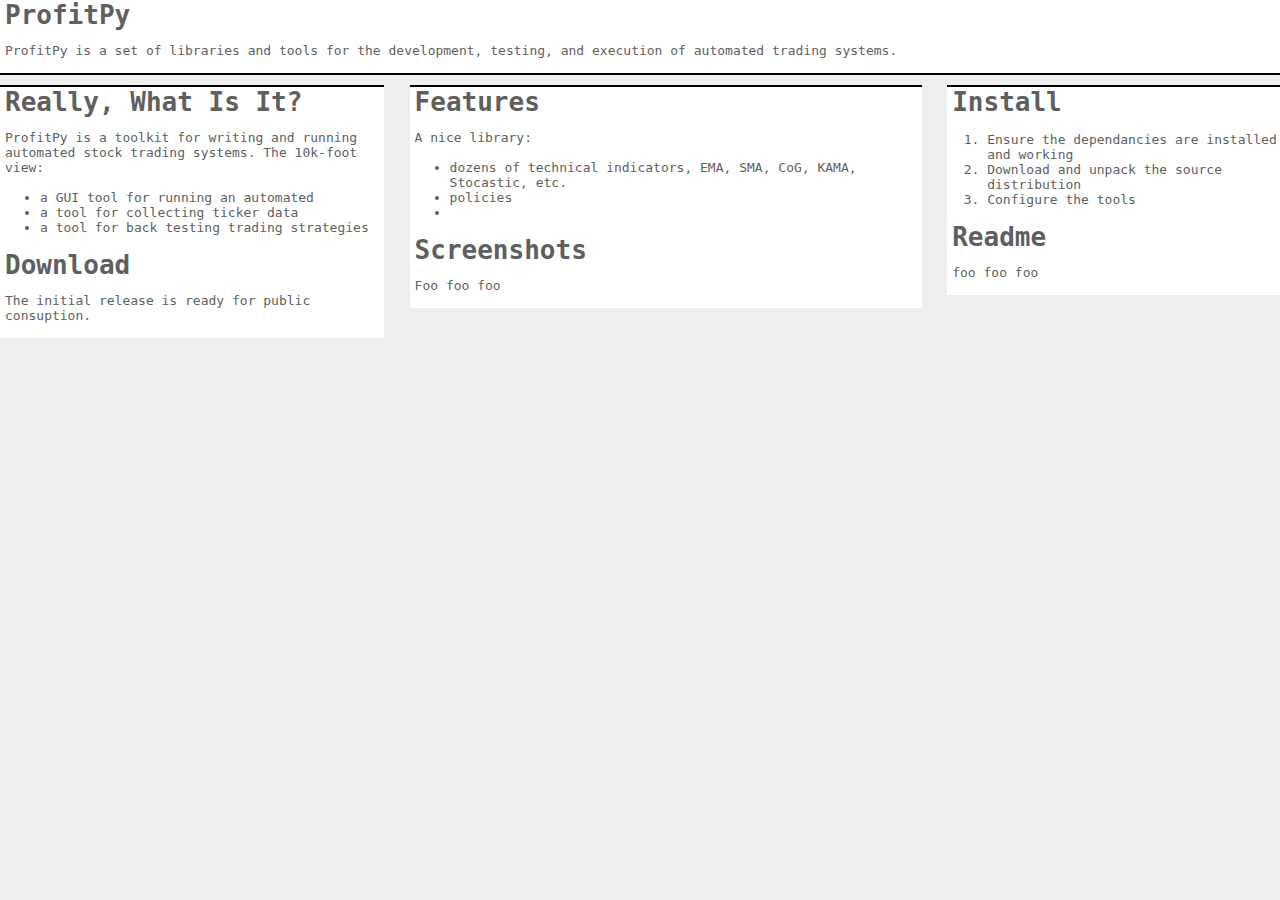
<file: ProfitPy/html/index.html>
<html>
<head>
    <link rel="stylesheet" href="style.css" type="text/css" />
</head>

<body>

<div id="banner">
<h1>ProfitPy</h1>
<p>ProfitPy is a set of libraries and tools for the development, testing, and execution of automated trading systems.</p>
</div>

<div id="leftcontent">
<h1>Really, What Is It?</h1>
<p>ProfitPy is a toolkit for writing and running automated stock trading systems.  The 10k-foot view:

<ul><li>a GUI tool for running an automated</li>
    <li>a tool for collecting ticker data</li>
    <li>a tool for back testing trading strategies</li>
</ul>

</p>
<h1>Download</h1>
<p>The initial release is ready for public consuption.

</p>
</div>

<div id="centercontent">
<h1>Features</h1>
<p>A nice library:
<ul><li>dozens of technical indicators, EMA, SMA, CoG, KAMA, Stocastic, etc.</li>
    <li>policies </li>
    <li></li>
</ul>

</p>
<h1>Screenshots</h1>
<p>Foo foo foo</p>
</div>


<div id="rightcontent">
<h1>Install</h1>
<p>
<ol>
<li>Ensure the dependancies are installed and working</li>
<li>Download and unpack the source distribution</li>
<li>Configure the tools</li>
</ol>

</p>

<h1>Readme</h1>
<p>foo foo foo</p>
</div>

</body>
</html>
</file>
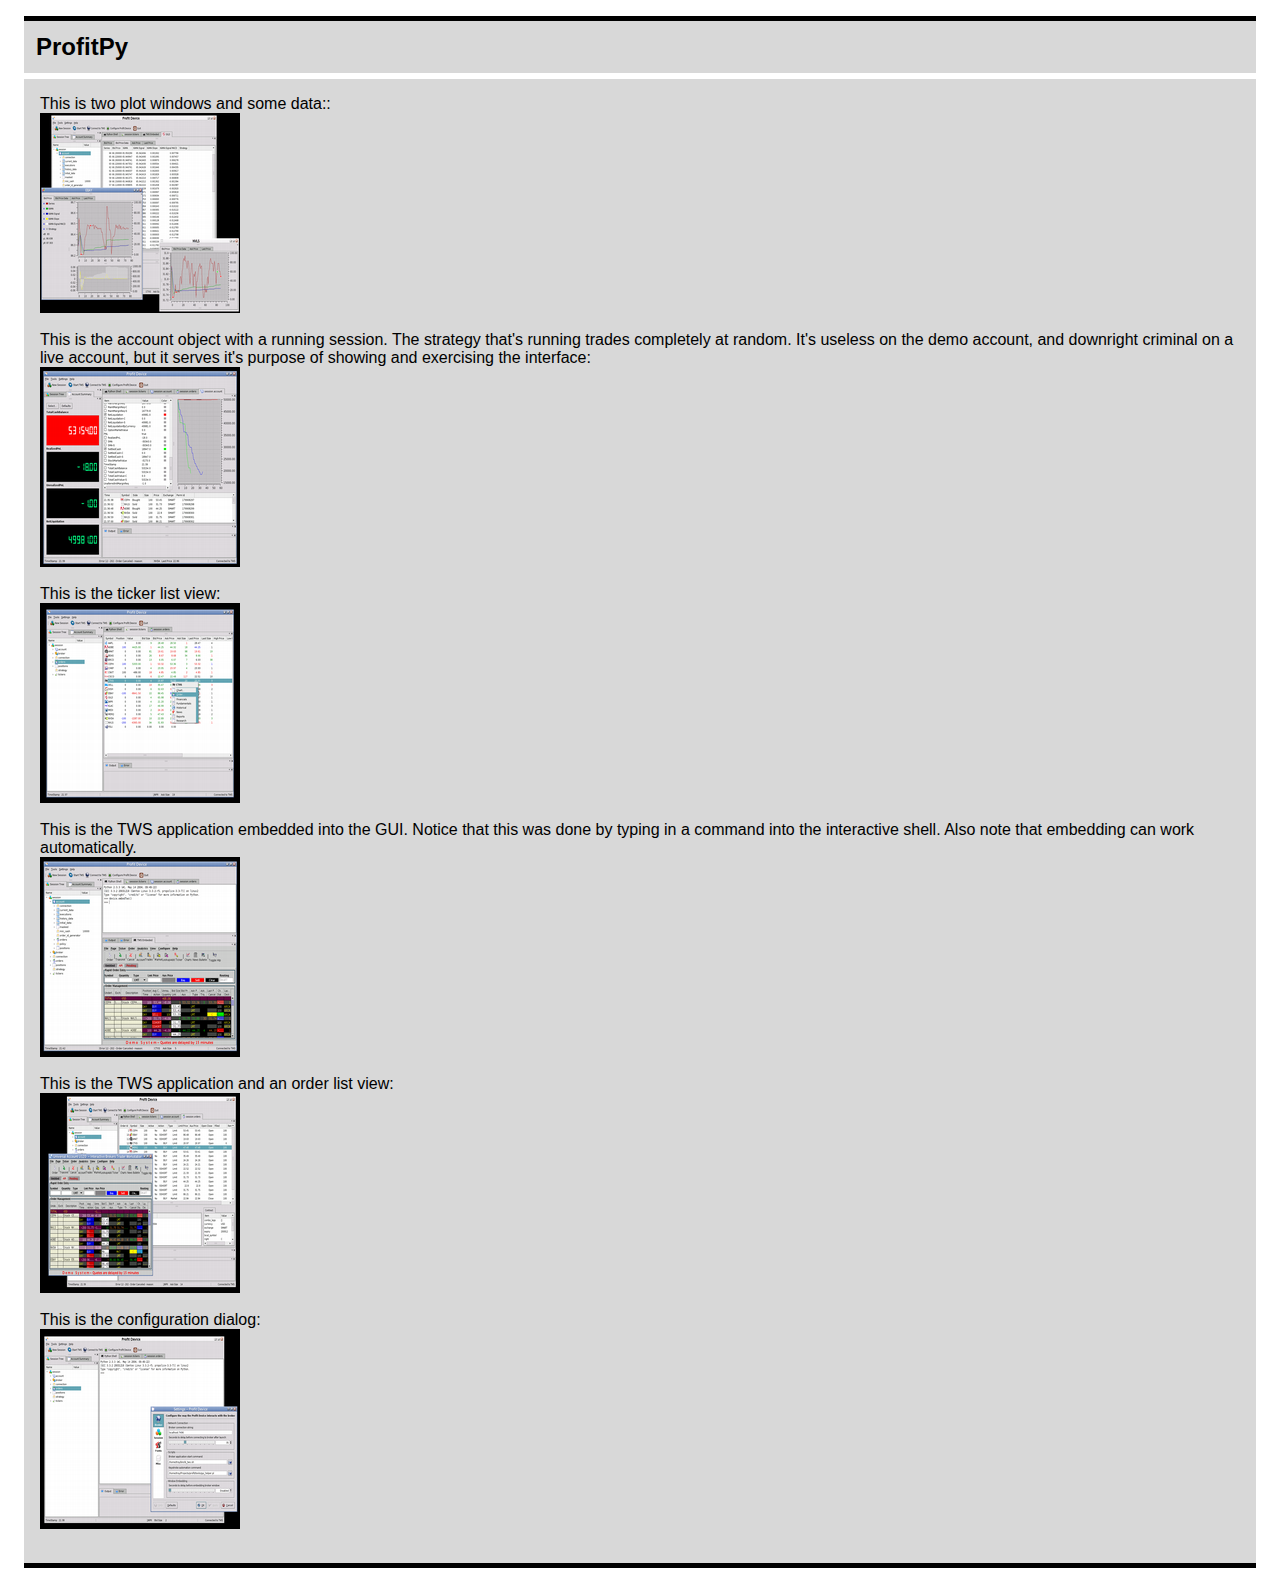
<file: profitpy/nondist/htdocs/screenshots.html>
<html>
<head>
<title>ProfitPy - Screenshots</title>
<style type="text/css">
@import url(this.css);

div.screenies {
    text-align : left;
    text-indent : 3em;
}

div.excuses {
    text-align : left;
    text-indent : 0;
}
</style>
</head>

<body>

<div class="main">

<h1 class="title">ProfitPy</h1>
   



<div class="content">

<div class="excuses">This is two plot windows and some data::</div>
<a href="./screenshots/three_tickers.png">
<img src="./screenshots/three_tickers_thumb.png" height="200" width="200" border="0" />
</a>
<br /><br />

<div class="excuses">This is the account object with a running session.  The strategy that's running
trades completely at random.  It's useless on the demo account, and downright criminal
on a live account, but it serves it's purpose of showing and exercising the interface:
</div>
<a href="./screenshots/account_and_summary.png">
<img src="./screenshots/account_and_summary_thumb.png" height="200" width="200" border="0" />
</a>
<br /><br />


<div class="excuses">This is the ticker list view:</div>
<a href="./screenshots/active_tickers.png">
<img src="./screenshots/active_tickers_thumb.png" height="200" width="200" border="0" />
</a>
<br /><br />

<div class="excuses">This is the TWS application embedded into the GUI.  Notice that this
was done by typing in a command into the interactive shell.  Also note that embedding can
work automatically.
</div>
<a href="./screenshots/embeded_tws.png">
<img src="./screenshots/embeded_tws_thumb.png" height="200" width="200" border="0" />
</a>
<br /><br />

<div class="excuses">This is the TWS application and an order list view:</div>
<a href="./screenshots/orders_and_tws.png">
<img src="./screenshots/orders_and_tws_thumb.png" height="200" width="200" border="0" />
</a>
<br /><br />

<div class="excuses">This is the configuration dialog:</div>
<a href="./screenshots/shell_and_config.png">
<img src="./screenshots/shell_and_config_thumb.png" height="200" width="200" border="0" />
</a>
<br /><br />


</div>
</div>
</body>
</html>
</file>
<file: ProfitPy/html/style.css>
body {
    color : #5f5f5f;
    background : #eeeeee;
    font-family : monospace;
    margin : 0px 0px 0px 0px;
    padding : 0px;
}


#banner {
    background : #ffffff;
    border-bottom : 2px solid #000;
}

h1 {
    margin-left : 5px;
    margin-bottom : 0px;
    margin-top : 0px;
    padding : 0px

}

p {
    margin-left : 5px;
    margin-bottom : 15px;
    padding : 0px


}

#leftcontent {
    position : absolute;
    margin-top : 10px;
    width : 30%;

    background:#fff;
    border-top : 2px solid #000;
}


#centercontent {
    position : absolute;
    margin-top : 10px;
    margin-left : 32%;
    width : 40%;

    background : #fff;
    border-top: 2px solid #000;
}


#rightcontent {
    position: absolute;
    margin-top : 10px;
    margin-left : 74%;
    width : 26%;

    background : #fff;
    border-top : 2px solid #000;
}



/*



p,h4,pre {
margin:0px 10px 10px 10px;
}

h1 {
font-size:14px;
padding-top:10px;
}

#banner h1 {
font-size:14px;
padding:10px 10px 0px 10px;
margin:0px;
}

#rightcontent p {
font-size:10px
}


*/
</file>
